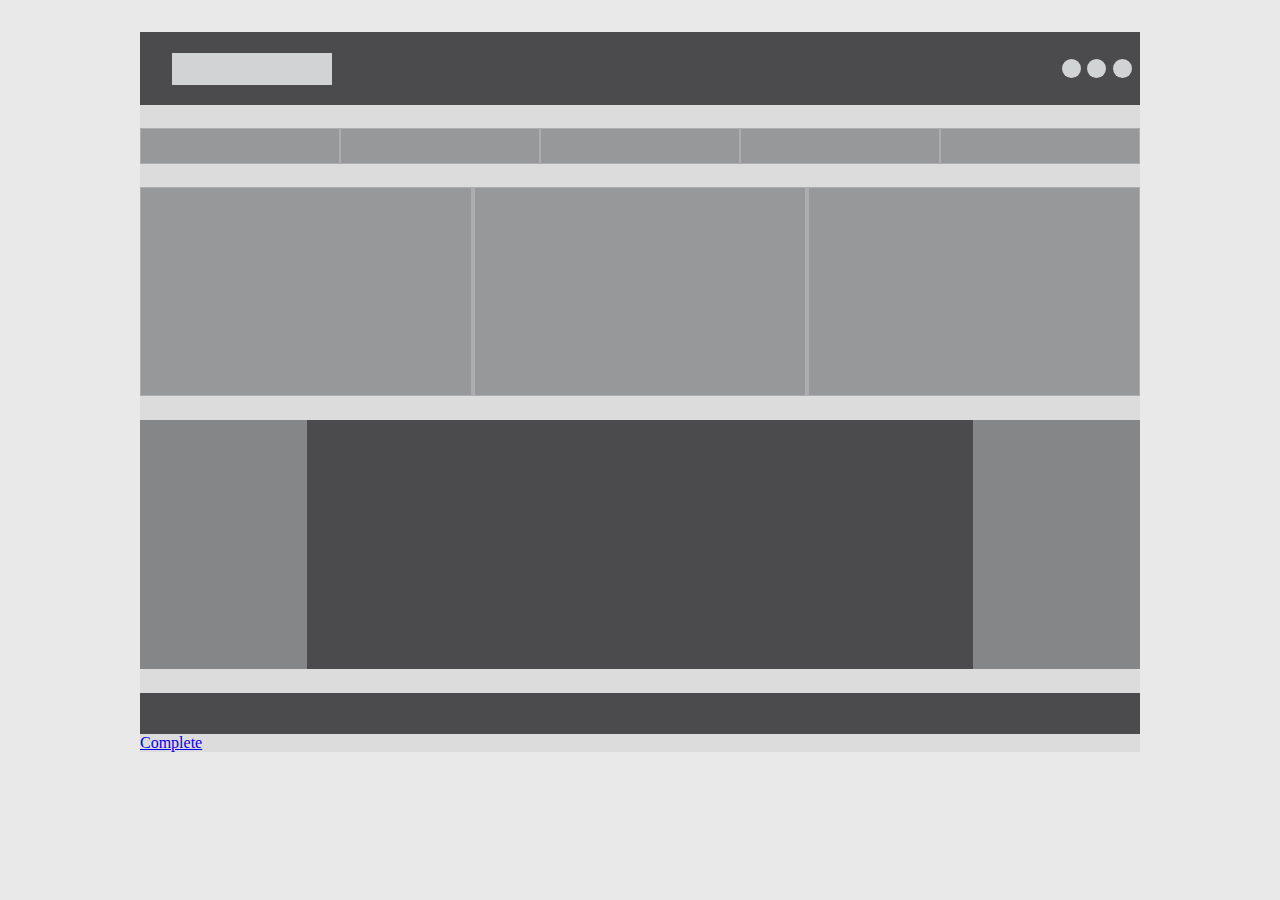
<file: index.html>
<!DOCTYPE html>
<html lang="en">
<head>
    <meta charset="UTF-8">
    <meta http-equiv="X-UA-Compatible" content="IE=edge">
    <meta name="viewport" content="width=device-width, initial-scale=1.0">
    <title>Semantic Html</title>
    <link rel="stylesheet" type="text/css" href="css/styles.css" />
</head>
<body>
    <div class="container">

        <!--Header Start-->
        <header class="header">
            <div id="logo">
                <div class="logo-img"></div>
            </div>
            <div class="social-icons">
                <ul>
                    <li><div></div></li>
                    <li><div></div></li>
                    <li><div></div></li>
                </ul>
            </div>
        </header>
        <!--Header End-->

         <!--Navbar Start-->
         <nav class="navbar">
            <div class="menu">
               <div></div>
               <div></div>
               <div></div>
               <div></div>
               <div></div>
            </div>
        </nav>
        <!--Navbar End-->

        <!-- Articles Start-->
        <section class="articles">
            <article class="article"></article>
            <article class="article"></article>
            <article class="article"></article>
        </section>
         <!-- Articles End-->

         
         <section class="main-section-container">

         <!--Left Sidebar Start-->
         <aside class="left-bar">
         </aside>
         <!--Left Sidebar End-->

         <!--Main Section Start -->
         <div class="main-section">
         </div>
         <!--Main Section End -->

         <!--Right Sidebar Start-->
         <aside class="right-bar">
         </aside>
         <!--Right Sidebar End-->

        </section>

         <!--Footer Start-->
         <footer class="footer">
         </footer>
         <!--Footer End-->

       <a class="btn" href="./complete.html">Complete</a>

    </div>
</body>
</html>
</file>
<file: css/styles.css>
:root {
    --white: rgba(204, 204, 204, 0.423);
}

*{
    margin: 0;
    padding: 0;
}

body{
    background-color: var(--white);
}

.container{
    width: 1000px;
    height: 80vh;
    margin: 2rem auto;
    background-color: var(--white);
    display: flex;
    flex-direction: column;
    align-content: space-between;
}

ul{
    list-style-type: none;
}

.header{
    display: flex;
    align-items: center;  
    flex-grow: 2;
    background-color: #4B4B4D;
}

#logo{
    flex-grow: 6;
    display: flex;
    align-content: space-around;
}

.logo-img{
    height: 2rem;
    width: 10rem;
    margin-left: 2rem;
    background-color:#D2D3D5;
}

.social-icons{
    flex-grow: 2;
}

.social-icons ul{
    display: flex;
    justify-content: flex-end;
}

.social-icons ul li div{
    width: 1.2rem;
    height: 1.2rem;
    border-radius: 50%;
    background-color: #D2D3D5;
    margin: .2rem;
}

.social-icons ul li:last-child{
    margin-right: .3rem;
}

/* Navbar
***************************************/
.navbar{
    flex-grow: 1.5;
    display: flex;
    justify-content: center;
    align-items: stretch;
    margin-top: 1.5rem;
}

.navbar .menu{
    flex-grow: 1;
    display: flex;
    align-items: center;
}

.navbar .menu div{
    flex-grow: 2;
    height: 100%;
    margin: 0 auto;
    background-color: #97989A;
    border: 1px solid var(--white);
}

/* Articles
***************************************/
.articles{
    flex-grow: 10;
    display: flex;
    justify-content: center;
    align-items: stretch;
    margin-top: 1.5rem;
}

.article{
    flex-grow: 1;
    background-color: #97989A;
    border: 1px solid var(--white);
}

.article:nth-child(2){
    border-left: .2rem solid var(--white);
    border-right: .2rem solid var(--white);
}

/* Main Section
***************************************/
.main-section-container{
    flex-grow: 12;
    display: flex;
    justify-content: center;
    align-items: stretch;
    margin-top: 1.5rem;
}

.left-bar{
    flex-grow: 1;
    background-color: #858688;
}

.main-section{
    flex-grow: 4;
    background-color: #4B4B4D;
}

.right-bar{
    flex-grow: 1;
    background-color: #858688;
}

/* Footer
***************************************/
.footer{
    flex-grow: 2;
    margin-top: 1.5rem;
    background-color: #4B4B4D;
}
</file>
